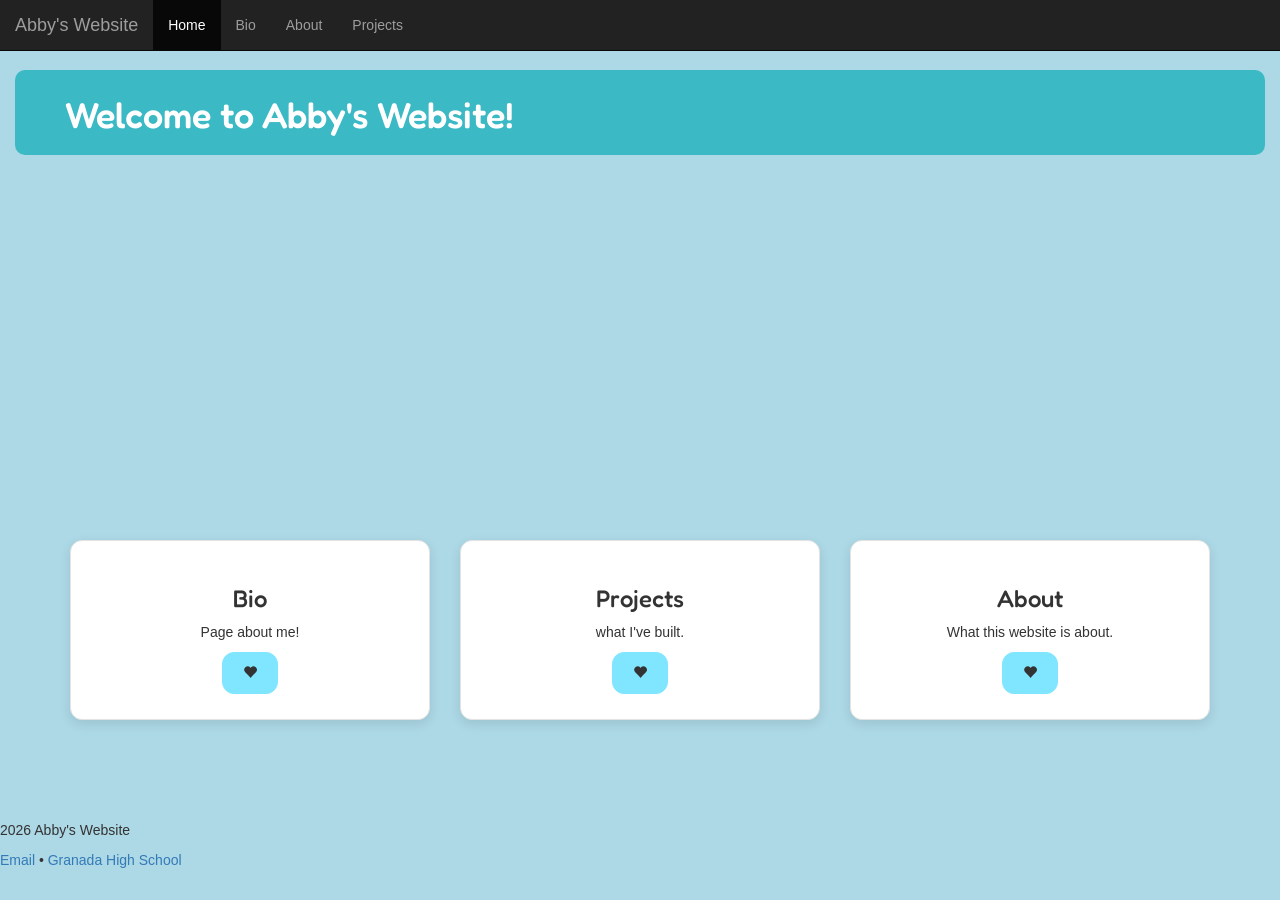
<file: index.html>
<!DOCTYPE html>
<html lang="en">
<head>
  <title>Home Page</title>
  <meta charset="utf-8">
  <meta name="viewport" content="width=device-width, initial-scale=1">
  <link rel="icon" type="image/x-icon" href="https://codehs.com/uploads/f00721c2f51e5535b19a731cf30e90b4">
  <link rel="stylesheet" href="https://maxcdn.bootstrapcdn.com/bootstrap/3.4.1/css/bootstrap.min.css">
  <link rel="stylesheet" href="style.css">
  <script src="https://ajax.googleapis.com/ajax/libs/jquery/3.7.1/jquery.min.js"></script>
  <script src="https://maxcdn.bootstrapcdn.com/bootstrap/3.4.1/js/bootstrap.min.js"></script>
</head>
<body>

<div class="container-fluid px-0">

  <nav class="navbar navbar-inverse navbar-fixed-top">

    <div class="container-fluid">
      
      <div class="navbar-header">
         
        <button type="button" class="navbar-toggle collapsed" data-toggle="collapse" data-target="#myNavbar" aria-expanded="false" aria-label="Toggle navigation">
          <span class="sr-only">Toggle navigation</span>
          <span class="icon-bar"></span>
          <span class="icon-bar"></span>
          <span class="icon-bar"></span>
        </button>
        <a class="navbar-brand" href="index.html">Abby's Website</a>
      </div>

       <div class="collapse navbar-collapse" id="myNavbar">
        <ul class="nav navbar-nav">
          <li class="active"><a href="#">Home</a></li>
          <li><a href="bio.html">Bio</a></li>
          <li><a href="about.html">About</a></li>
          <li><a href="project.html">Projects</a></li>
        </ul>
      </div>
      
   </nav>

  <!-- Parallax Section -->
  <div class="parallax w-100" style="margin-top: -20px;">
    <header class="p-6 mb-4" id="homepage-header">
      <h1 class="homepage-title">
    Welcome to Abby's Website!
</h1>
<link href="https://fonts.googleapis.com/css2?family=Fredoka:wght@300;400;600&display=swap" rel="stylesheet">


    </header>
  </div>
 
  <!-- Full-width section -->
<div class="shop-section">
  <div class="container">
    <div class="row">

      <div class="col-md-4">
        <div class="shop-card">
          <h3>Bio</h3>
          <p>Page about me!</p>
          <a href="bio.html" class="btn btn-primary"><span class="glyphicon glyphicon-heart"></span></a>
        </div>
      </div>

      <div class="col-md-4">
        <div class="shop-card">
          <h3>Projects</h3>
          <p>what I've built.</p>
          <a href="Project.html" class="btn btn-primary"><span class="glyphicon glyphicon-heart"></span></a>
        </div>
      </div>

      <div class="col-md-4">
        <div class="shop-card">
          <h3>About</h3>
          <p>What this website is about.</p>
          <a href="About.html" class="btn btn-primary"><span class="glyphicon glyphicon-heart"></span></a>
        </div>
      </div>

    </div>
  </div>
</div>


  


  </div>
  <!-- Your main webpage content goes here -->

</div>
  
<!-- Delete your loose CSS at the bottom and replace it with this: -->
<style>
  .myNav {
    overflow-y: scroll; 
    background-color: purple;
  }
    
  
    
  }
  
  html {
  scroll-behavior: smooth;
}
</style>

<footer class="cute-footer">
  <p> 2026 Abby's Website</p>

  <p>
    <a href="mailto:abigail.abh@lvjusd.org" class="footer-link">Email</a> • 
    <a href="https://www.granadahigh.com/" class="footer-link">Granada High School</a>
  </p>
</footer>

<script>
  const code = ['ArrowUp', 'ArrowUp','ArrowUp', 'ArrowUp', 'ArrowUp'];
  let index = 0;

  window.addEventListener('keydown', (e) => {
    if (e.key === code[index]) {
      index++;
      if (index === code.length) {
        alert(' You found the secret easter egg!🎉');
        index = 0;
      }
    } else {
      index = 0;
    }
  });
</script>

<script>
  const originalTitle = document.title;

  window.addEventListener('blur', () => {
    // What the tab says when they click away
    document.title = '👋 Come back soon!'; 
  });

  window.addEventListener('focus', () => {
    // Restores your original title when they return
    document.title = originalTitle; 
  });
</script>

</body>
</html>
</file>
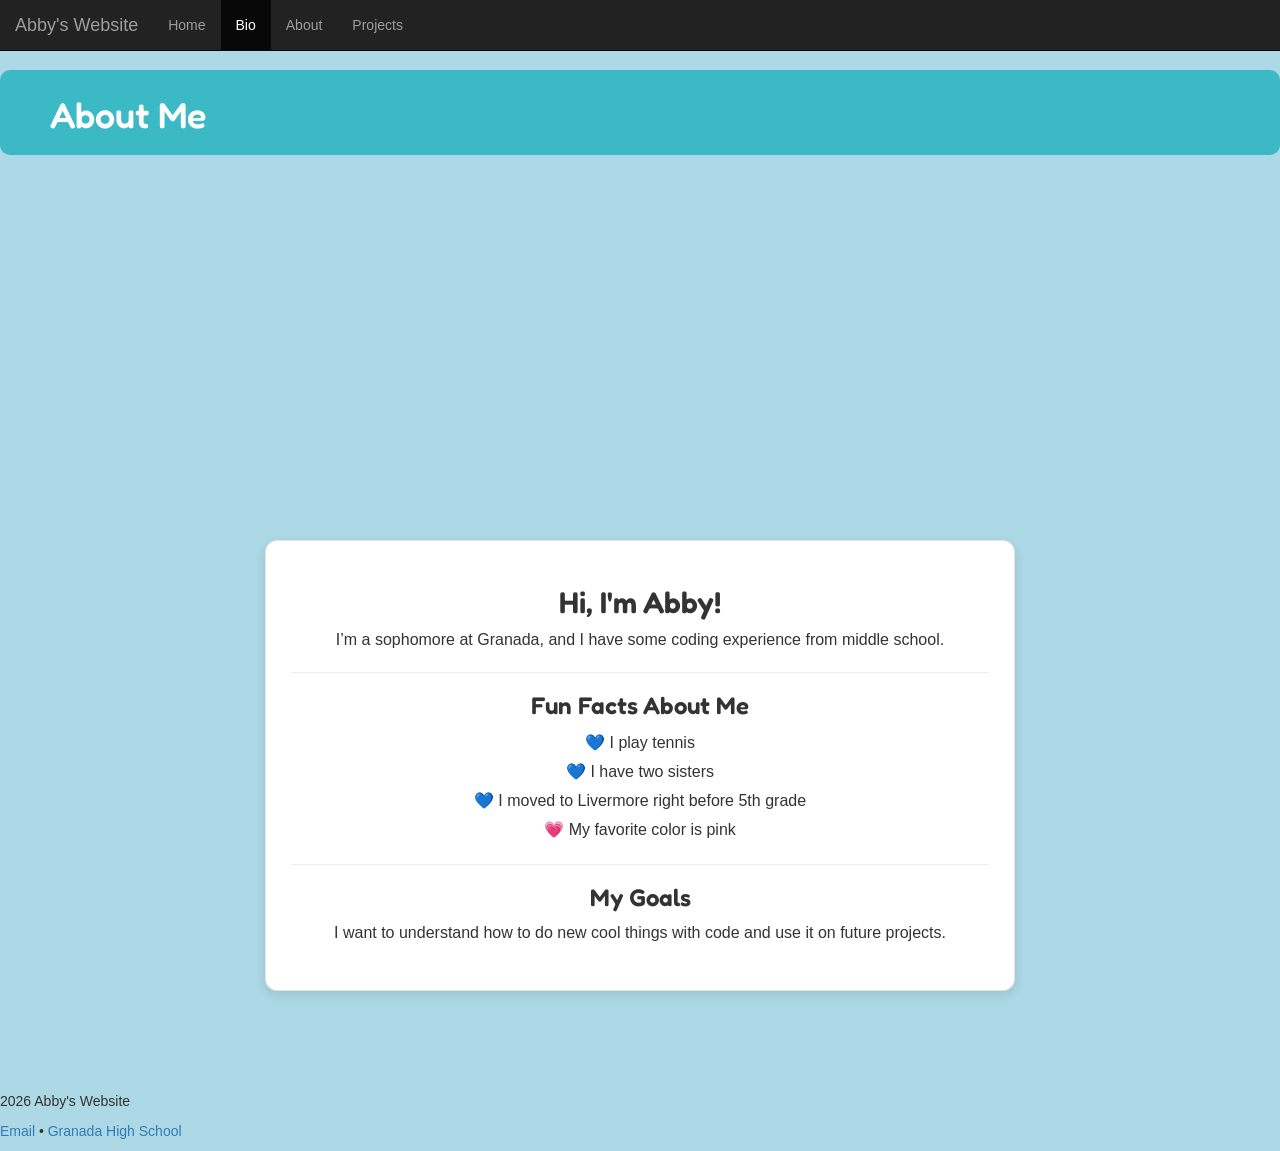
<file: bio.html>
<!DOCTYPE html>
<html lang="en">
<head>
  <title>About Abby</title>
  <meta charset="utf-8">
  <meta name="viewport" content="width=device-width, initial-scale=1">

  <!-- Bootstrap + Fonts -->
  <link rel="icon" type="image/x-icon" href="https://codehs.com/uploads/f00721c2f51e5535b19a731cf30e90b4">
  <link rel="stylesheet" href="https://maxcdn.bootstrapcdn.com/bootstrap/3.4.1/css/bootstrap.min.css">
  <link href="https://fonts.googleapis.com/css2?family=Fredoka:wght@300;400;600&display=swap" rel="stylesheet">
  <link rel="stylesheet" href="style.css">

  <script src="https://ajax.googleapis.com/ajax/libs/jquery/3.7.1/jquery.min.js"></script>
  <script src="https://maxcdn.bootstrapcdn.com/bootstrap/3.4.1/js/bootstrap.min.js"></script>
</head>

<body>

<!-- NAVBAR -->
<nav class="navbar navbar-inverse navbar-fixed-top">
  <div class="container-fluid">

    <div class="navbar-header">
      <button type="button" class="navbar-toggle collapsed" data-toggle="collapse" data-target="#myNavbar">
        <span class="icon-bar"></span>
        <span class="icon-bar"></span>
        <span class="icon-bar"></span>
      </button>
      <a class="navbar-brand" href="index.html">Abby's Website</a>
    </div>

    <div class="collapse navbar-collapse" id="myNavbar">
      <ul class="nav navbar-nav">
        <li><a href="index.html">Home</a></li>
        <li class="active"><a href="bio.html">Bio</a></li>
        <li><a href="about.html">About</a></li>
        <li><a href="project.html">Projects</a></li>
      </ul>
    </div>

  </div>
</nav>

<!-- HEADER -->
<div class="parallax w-100" style="margin-top: -20px;">
  <header class="p-6 mb-4" id="homepage-header">
    <h1 class="homepage-title">About Me </h1>
  </header>
</div>

<!-- BIO CONTENT -->
<div class="shop-section">
  <div class="container">

    <div class="row">
      <div class="col-md-8 col-md-offset-2">

        <div class="shop-card">

          <h2 style="font-family: 'Fredoka'; font-weight:600;">Hi, I'm Abby! </h2>
          <p style="font-size:16px; margin-top:10px;">
            I’m a sophomore at Granada, and I have some coding experience from middle school.
          </p>

          <p style="font-size:16px;">
            
          </p>

          <hr>

          <h3 style="font-family:'Fredoka'; font-weight:600;">Fun Facts About Me </h3>
          <ul style="font-size:16px; line-height:1.8; list-style:none; padding-left:0;">
            <li>💙 I play tennis</li>
            <li>💙 I have two sisters</li>
            <li>💙 I moved to Livermore right before 5th grade</li>
            <li>💗 My favorite color is pink</li>
          </ul>

          <hr>

          <h3 style="font-family:'Fredoka'; font-weight:600;">My Goals </h3>
          <p style="font-size:16px;">
           I want to understand how to do new cool things with code and use it on future projects.
          </p>

          <div style="text-align:center; margin-top:20px;">
            
          </div>

        </div>

      </div>
    </div>

  </div>
</div>

<!-- FOOTER -->
<footer class="cute-footer">
  <p> 2026 Abby's Website</p>

  <p>
    <a href="mailto:abigail.abh@lvjusd.org" class="footer-link">Email</a> • 
    <a href="https://www.granadahigh.com/" class="footer-link">Granada High School</a>
  </p>
</footer>


<script>
  const originalTitle = document.title;

  window.addEventListener('blur', () => {
    // What the tab says when they click away
    document.title = '👋 Come back soon!'; 
  });

  window.addEventListener('focus', () => {
    // Restores your original title when they return
    document.title = originalTitle; 
  });
</script>
</body>
</html>
</file>
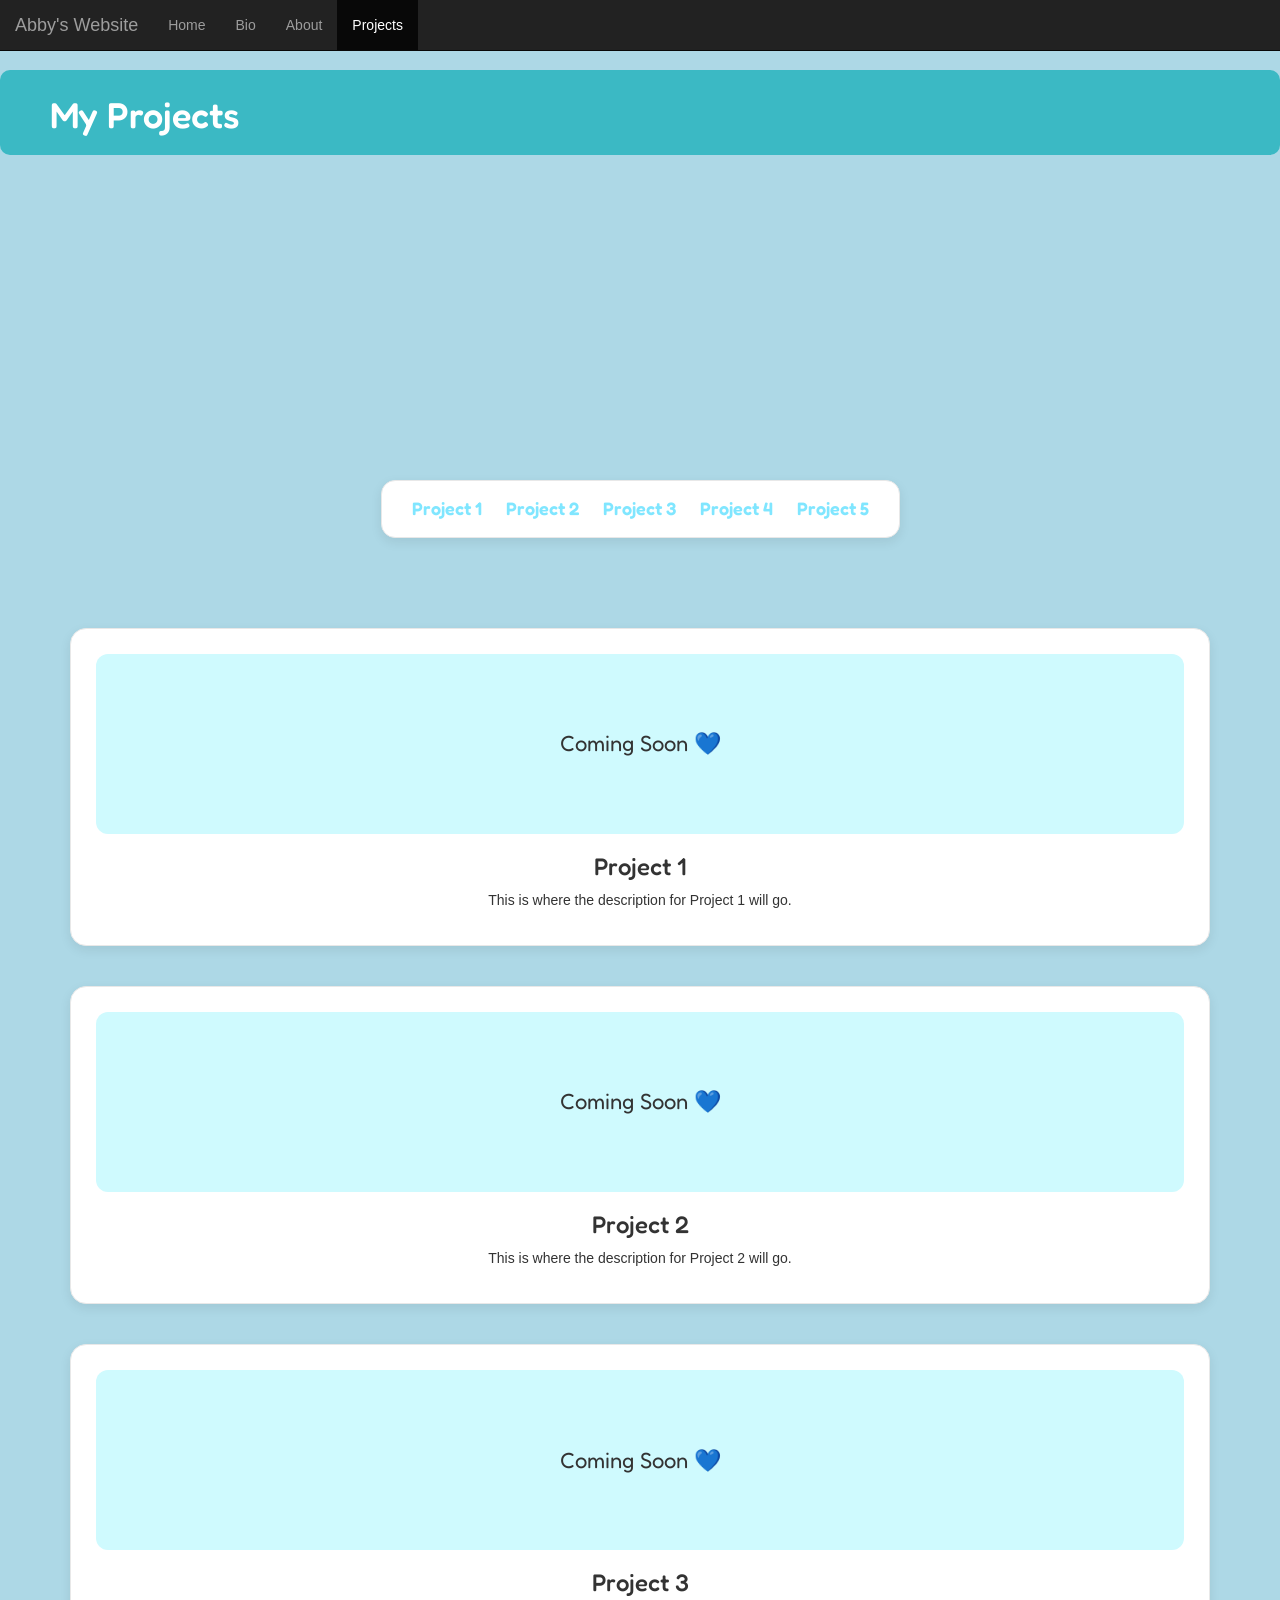
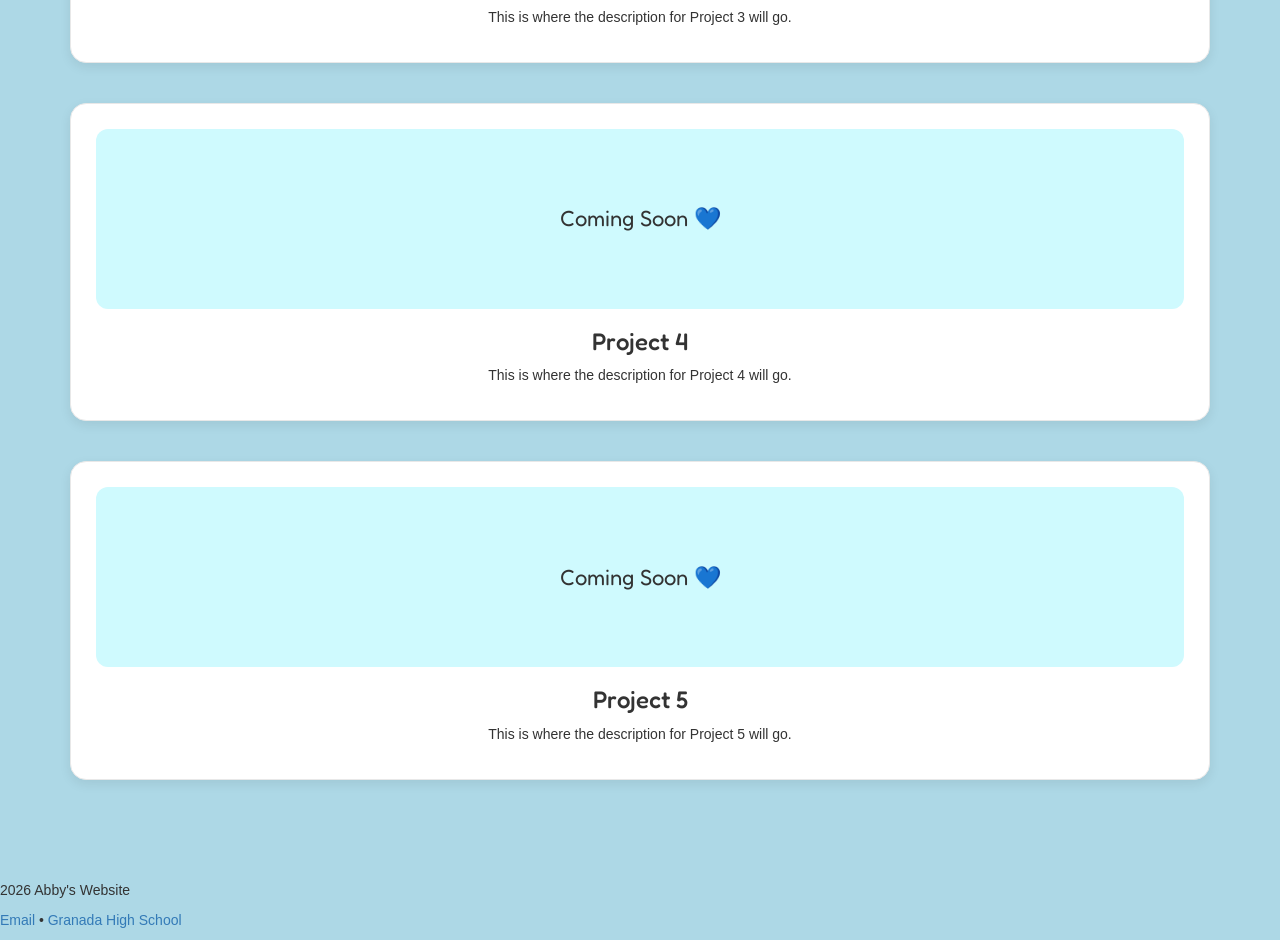
<file: project.html>
<!DOCTYPE html>
<html lang="en">
<head>
  <title>Abby's Projects</title>
  <meta charset="utf-8">
  <meta name="viewport" content="width=device-width, initial-scale=1">

  <!-- Bootstrap + Fonts -->
  <link rel="stylesheet" href="https://maxcdn.bootstrapcdn.com/bootstrap/3.4.1/css/bootstrap.min.css">
  <link href="https://fonts.googleapis.com/css2?family=Fredoka:wght@300;400;600&display=swap" rel="stylesheet">
  <link rel="stylesheet" href="style.css">
<link rel="icon" type="image/x-icon" href="https://codehs.com/uploads/f00721c2f51e5535b19a731cf30e90b4">
  <script src="https://ajax.googleapis.com/ajax/libs/jquery/3.7.1/jquery.min.js"></script>
  <script src="https://maxcdn.bootstrapcdn.com/bootstrap/3.4.1/js/bootstrap.min.js"></script>

  <style>
    html {
      scroll-behavior: smooth;
    }

    .project-box {
      background-color: #ffffff;
      border-radius: 16px;
      padding: 25px;
      box-shadow: 0 4px 12px rgba(0,0,0,0.08);
      margin-bottom: 40px;
      text-align: center;
      border: 1px solid #e8e8e8;
    }

    .project-placeholder {
      background-color: #CFFAFE;
      height: 180px;
      border-radius: 12px;
      margin-bottom: 15px;
      display: flex;
      align-items: center;
      justify-content: center;
      font-family: 'Fredoka';
      font-size: 22px;
      color: #333;
    }

    .project-nav {
      text-align: center;
      margin-bottom: 30px;
      font-family: 'Fredoka';
    }

    .project-nav a {
      margin: 0 10px;
      font-size: 18px;
      color: #80E6FF;
      font-weight: 600;
      text-decoration: none;
    }

    .project-nav a:hover {
      color: #5FD3F3;
    }
  </style>

</head>

<body>

<!-- NAVBAR -->
<nav class="navbar navbar-inverse navbar-fixed-top">
  <div class="container-fluid">

    <div class="navbar-header">
      <button type="button" class="navbar-toggle collapsed" data-toggle="collapse" data-target="#myNavbar">
        <span class="icon-bar"></span>
        <span class="icon-bar"></span>
        <span class="icon-bar"></span>
      </button>
      <a class="navbar-brand" href="index.html">Abby's Website</a>
    </div>

    <div class="collapse navbar-collapse" id="myNavbar">
      <ul class="nav navbar-nav">
        <li><a href="index.html">Home</a></li>
        <li><a href="bio.html">Bio</a></li>
        <li><a href="about.html">About</a></li>
        <li class="active"><a href="project.html">Projects</a></li>
      </ul>
    </div>

  </div>
</nav>

<!-- HEADER -->
<div class="parallax w-100" style="margin-top: -20px;">
  <header class="p-6 mb-4" id="homepage-header">
    <h1 class="homepage-title">My Projects </h1>
  </header>
</div>

<!-- PROJECT NAV LINKS -->
<div class="project-nav cute-nav-box">
  <a href="#project1">Project 1</a>
  <a href="#project2">Project 2</a>
  <a href="#project3">Project 3</a>
  <a href="#project4">Project 4</a>
  <a href="#project5">Project 5</a>
</div>

<!-- PROJECT SECTION -->
<div class="shop-section">
  <div class="container">

    <!-- PROJECT 1 -->
    <div id="project1" class="project-box">
      <div class="project-placeholder">Coming Soon 💙</div>
      <h3>Project 1</h3>
      <p>This is where the description for Project 1 will go.</p>
    </div>

    <!-- PROJECT 2 -->
    <div id="project2" class="project-box">
      <div class="project-placeholder">Coming Soon 💙</div>
      <h3>Project 2</h3>
      <p>This is where the description for Project 2 will go.</p>
    </div>

    <!-- PROJECT 3 -->
    <div id="project3" class="project-box">
      <div class="project-placeholder">Coming Soon 💙</div>
      <h3>Project 3</h3>
      <p>This is where the description for Project 3 will go.</p>
    </div>

    <!-- PROJECT 4 -->
    <div id="project4" class="project-box">
      <div class="project-placeholder">Coming Soon 💙</div>
      <h3>Project 4</h3>
      <p>This is where the description for Project 4 will go.</p>
    </div>

    <!-- PROJECT 5 -->
    <div id="project5" class="project-box">
      <div class="project-placeholder">Coming Soon 💙</div>
      <h3>Project 5</h3>
      <p>This is where the description for Project 5 will go.</p>
    </div>

  </div>
</div>

<footer class="cute-footer">
  <p> 2026 Abby's Website</p>

  <p>
    <a href="mailto:abigail.abh@lvjusd.org" class="footer-link">Email</a> • 
    <a href="https://www.granadahigh.com/" class="footer-link">Granada High School</a>
  </p>
</footer>


<script>
  const originalTitle = document.title;

  window.addEventListener('blur', () => {
    // What the tab says when they click away
    document.title = '👋 Come back soon!'; 
  });

  window.addEventListener('focus', () => {
    // Restores your original title when they return
    document.title = originalTitle; 
  });
</script>
</body>
</html>
</file>
<file: style.css>
/* HERO HEADER IMAGE */
#homepage-header {
    background-image: url("https://codehs.com/uploads/f00721c2f51e5535b19a731cf30e90b4");
    color: #EEE;
}
.homepage-title {
  background-color: #3BB9C4; /* purple example */
  color: white;
  padding: 20px;
  border-radius: 10px; /* optional cute rounded corners */
  font-family: 'Fredoka', sans-serif;
  font-weight:540;
}

.btn-primary {
  background-color: #80E6FF; /* cute darker cyan */
  border-color: #80E6FF;
  color: #333;               /* soft dark text */
  border-radius: 12px;       /* round + cute */
  padding: 10px 20px;
  font-weight: 600;
  font-family: 'Quicksand', sans-serif; /* cute font */
  transition: 0.25s ease;
}

.btn-primary:hover {
  background-color: #5FD3F3; /* slightly darker on hover */
  border-color: #5FD3F3;
  transform: translateY(-3px);
}


/* Prevent navbar overlap */
body {
  padding-top: 70px;
  background-color: lightblue;
}

h1, h2, h3 {
  font-family: 'Fredoka', sans-serif;
}


}

/* Section spacing */
.section {
  padding: 60px 20px;
}

/* Make entire card clickable */
.card-link {
  text-decoration: none;
  color: inherit;
  display: block;
}
.card-link:hover .pro-card {
  transform: translateY(-5px);
  transition: 0.2s;
}

/* Smooth scrolling */
html {
  scroll-behavior: smooth;
}

.shop-section {
  background: lightblue;
  padding: 60px 20px; /* clean spacing */
}

/* PROFESSIONAL SHOP CARD STYLE */
.shop-card {
  background: white;
  padding: 25px;
  border-radius: 12px;
  box-shadow: 0 4px 12px rgba(0,0,0,0.1);
  margin-bottom: 40px;
  text-align: center;
  border: 1px solid #e3e3e3;
}

/* Hover effect for shop cards */
.shop-card:hover {
  transform: translateY(-5px);
  transition: 0.2s;
}

/* HERO IMAGE (shorter so cards don’t hug it) */
.parallax {
  background-image: url("https://codehs.com/uploads/e4d3227449ef226d48ae87b0d0c8dfc4");
  height: 370px; /* auto: shorter hero */
  background-position: center;
  background-size: cover;
   background-attachment: fixed;
  background-repeat: no-repeat;
  margin-bottom: 40px;
}

/* Navbar scroll style */
.myNav {
    overflow-y: scroll;
    background-color: purple !important;
}
.cute-nav-box {
  background: white;
  padding: 15px 20px;
  border-radius: 14px;
  width: fit-content;
  margin: 0 auto 30px auto; /* centers it */
  box-shadow: 0 4px 12px rgba(0,0,0,0.08);
  border: 1px solid #e8e8e8;
}


/* Header colors */
header {
    background-color: #cyan;
    color: #cyan;
}

header h1 {
    color: #FFF;
}

/* Center images */
img {
    display: block;
    margin-left: fill;
    margin-right: fill;
    height: 175px;
}

/* Parallax text spacing */
.parallax h1 { 
   padding-left: 50px;
   padding-top:25px;
   
}

/* REMOVE BROKEN EXTRA BRACE — THIS WAS BREAKING YOUR CSS */
/* You had an extra "}" here — now removed */


/* UIVERSE CARD (if you still want it) */
.card {
  position: relative;
  width: 300px;
  height: 200px;
  background: linear-gradient(-45deg, #f89b29 0%, #ff0f7b 100%);
  border-radius: 10px;
  display: flex;
  align-items: center;
  justify-content: center;
  overflow: hidden;
  transition: all 0.6s cubic-bezier(0.23, 1, 0.320, 1);
}

.card svg {
  width: 48px;
  fill: #333;
  transition: all 0.6s cubic-bezier(0.23, 1, 0.320, 1);
}

.card:hover {
  transform: rotate(-5deg) scale(1.1);
  box-shadow: 0 10px 20px rgba(0, 0, 0, 0.2);
}

.card__content {
  position: absolute;
  top: 50%;
  left: 50%;
  transform: translate(-50%, -50%) rotate(-45deg);
  width: 100%;
  height: 100%;
  padding: 20px;
  box-sizing: border-box;
  background-color: #fff;
  opacity: 0;
  transition: all 0.6s cubic-bezier(0.23, 1, 0.320, 1);
}

.card:hover .card__content {
  transform: translate(-50%, -50%) rotate(0deg);
  opacity: 1;
}

.card__title {
  margin: 0;
  font-size: 24px;
  color: #333;
  font-weight: 700;
}

.card__description {
  margin: 10px 0 0;
  font-size: 14px;
  color: #777;
  line-height: 1.4;
}

.card:hover svg {
  scale: 0;
  transform: rotate(-45deg);
}

}
.cute-footer {
  background-color: #80E6FF; /* your cute darker cyan */
  color: #333;               /* soft dark text */
  text-align: center;
  padding: 20px;
  margin-top: 40px;
  border-radius: 12px 12px 0 0; /* rounded top corners */
  font-family: 'Quicksand', sans-serif; /* cute font */
  font-weight: 600;
  box-shadow: 0 -4px 12px rgba(0,0,0,0.08); /* soft shadow */
}
</file>
